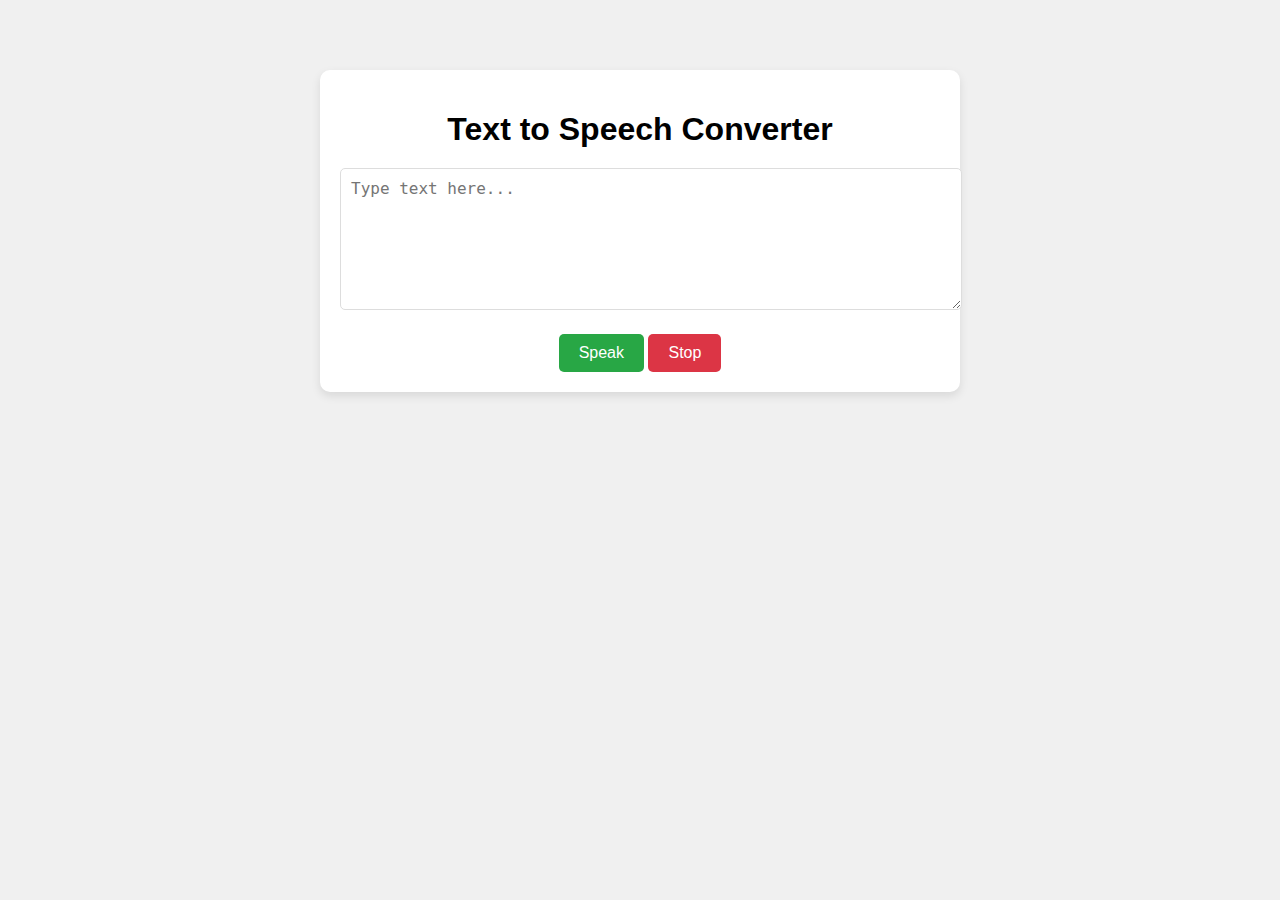
<file: tts.html>
<!DOCTYPE html>
<html lang="en">
<head>
    <meta charset="UTF-8">
    <meta name="viewport" content="width=device-width, initial-scale=1.0">
    <title>Text-to-Speech</title>
    <link rel="stylesheet" href="tts.css">
</head>
<body>
    <div class="container">
        <h1>Text to Speech Converter</h1>
        <textarea id="text-input" placeholder="Type text here..."></textarea>
        <button id="convert-btn">Speak</button>
        <button id="stop-btn" disabled>Stop</button>
    </div>
    <script src="tts.js"></script>
</body>
</html>
</file>
<file: tts.css>
body {
    font-family: Arial, sans-serif;
    background-color: #f0f0f0;
    margin: 0;
    padding: 20px;
    text-align: center;
}

.container {
    max-width: 600px;
    margin: 50px auto;
    padding: 20px;
    background: #fff;
    border-radius: 10px;
    box-shadow: 0 4px 10px rgba(0, 0, 0, 0.1);
}

h1 {
    margin-bottom: 20px;
}

textarea {
    width: 100%;
    height: 120px;
    padding: 10px;
    font-size: 16px;
    margin-bottom: 20px;
    border: 1px solid #ddd;
    border-radius: 5px;
}

button {
    padding: 10px 20px;
    font-size: 16px;
    border: none;
    border-radius: 5px;
    cursor: pointer;
}

#convert-btn {
    background-color: #28a745;
    color: white;
}

#stop-btn {
    background-color: #dc3545;
    color: white;
}
</file>
